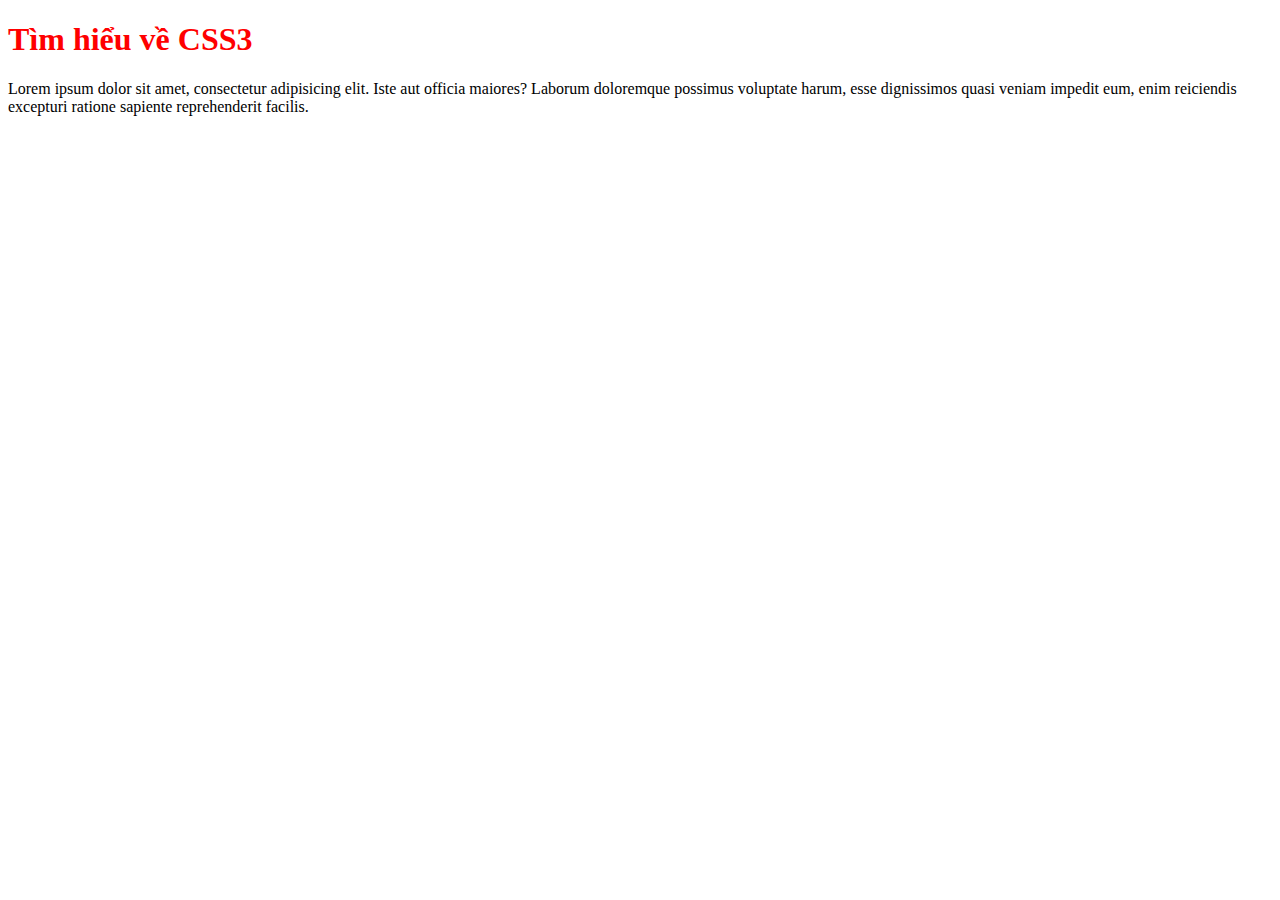
<file: src/css_learning.html>
<!DOCTYPE html>
<html lang="en">
<head>
    <meta charset="UTF-8">
    <meta name="viewport" content="width=device-width, initial-scale=1.0">
    <title>Css learning</title>
</head>
<style>
    h1 {

    }
    p {

    }
    .heading{
        color: red;
    }
    #pg{
        
    }
</style>
<body>
    <h1 class="heading"> Tìm hiểu về CSS3</h1>
    <p id="pg">Lorem ipsum dolor sit amet, consectetur adipisicing elit.
        Iste aut officia maiores? Laborum doloremque possimus voluptate harum,
        esse dignissimos quasi veniam impedit eum, enim reiciendis excepturi ratione sapiente reprehenderit facilis.
    </p>
</body>
</html>
</file>
